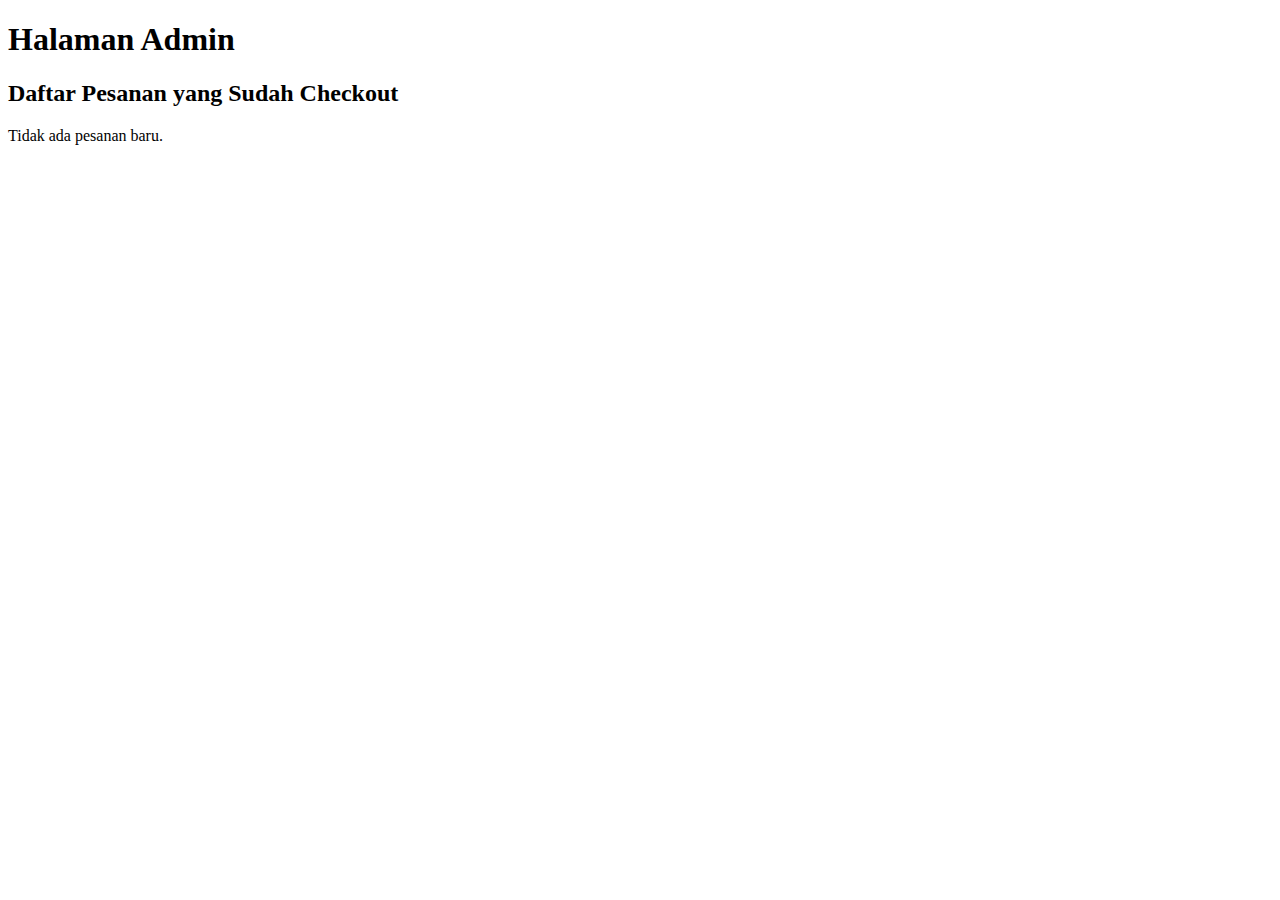
<file: admin.html>
<!DOCTYPE html>
<html lang="id">
<head>
  <meta charset="UTF-8">
  <title>Halaman Admin</title>
</head>
<body>
  <h1>Halaman Admin</h1>
  <h2>Daftar Pesanan yang Sudah Checkout</h2>
  <div id="pesanan"></div>

  <script>
    // Ambil data checkout yang disimpan di localStorage
    const checkoutData = JSON.parse(localStorage.getItem("checkoutData"));
    const pesananDiv = document.getElementById("pesanan");

    // Jika ada data pesanan, tampilkan
    if (checkoutData) {
      pesananDiv.innerHTML = `
        <p><strong>Nama:</strong> ${checkoutData.nama}</p>
        <p><strong>Alamat:</strong> ${checkoutData.alamat}</p>
        <p><strong>Nomor HP:</strong> ${checkoutData.hp}</p>
        <p><strong>Catatan:</strong> ${checkoutData.catatan}</p>
        <p><strong>Total Pembayaran:</strong> Rp ${Number(checkoutData.total).toLocaleString()}</p>
      `;
    } else {
      pesananDiv.innerHTML = "<p>Tidak ada pesanan baru.</p>";
    }
  </script>
</body>
</html>
</file>
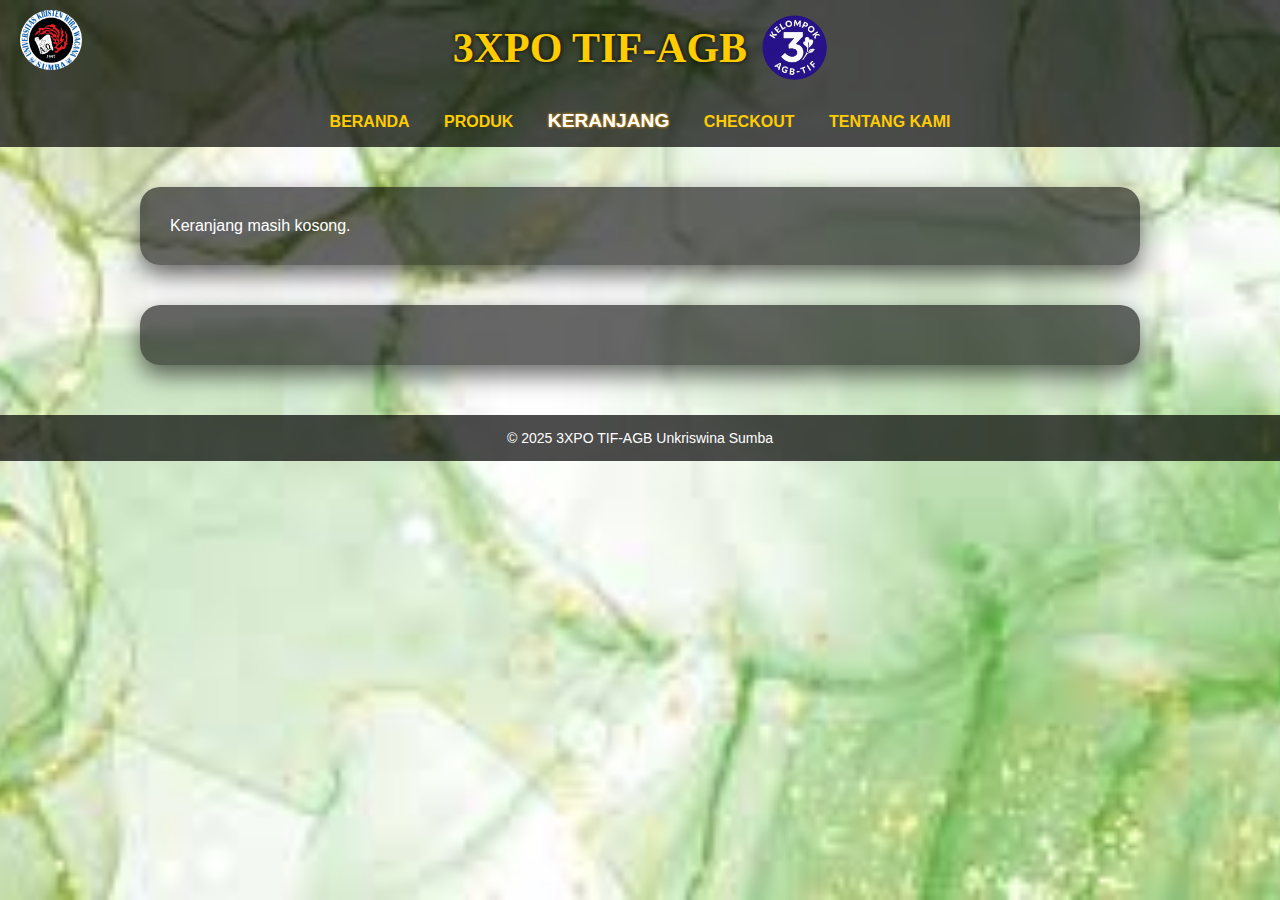
<file: keranjang.html>
<!DOCTYPE html>
<html lang="id">

<head>
  <meta charset="UTF-8">
  <title>Keranjang - TIF-AGB-3</title>
  <link rel="icon" type="image/x-icon" href="images/Favicon.ico">
  <style>
    * {
      margin: 0;
      padding: 0;
      box-sizing: border-box;
      font-family: 'Segoe UI', sans-serif;
    }

    body {
      background: url('images/bacground.jpg') no-repeat center center fixed;
      background-size: cover;
      color: white;
    }

    header {
      display: flex;
      align-items: center;
      justify-content: center;
      gap: 15px;
    }

    .logo-universitas {
      position:absolute;
      top: 10px;
      left: 20px;
      height: 60px;
      width: 62px;
      transition-duration: 200ms;
    }

    header,
    nav,
    footer {
      background: rgba(0, 0, 0, 0.7);
      text-align: center;
      padding: 15px;
    }

    nav a {
      color: #ffcc00;
      margin: 0 15px;
      text-decoration: none;
      font-weight: bold;
      transition: color 0.3s;
    }

    nav a:hover {
      color:rgb(253, 255, 111);
      text-shadow: 0 0 3px lightyellow;
    }

    .container {
      max-width: 1000px;
      margin: 40px auto;
      padding: 30px;
      background: rgba(0, 0, 0, 0.6);
      border-radius: 20px;
      box-shadow: 0 10px 25px rgba(0, 0, 0, 0.6);
    }

    h1 {
      font-size: 42px;
      color: #ffcc00;
      user-select: none;
    }

    .cart-item {
      display: flex;
      align-items: center;
      justify-content: space-between;
      background: rgba(255, 255, 255, 0.1);
      padding: 15px;
      border: 2px solid #ffcc00;
      border-radius: 15px;
      margin-bottom: 15px;
      transition: transform 0.3s, background 0.3s;
    }

    .cart-item:hover {
      transform: scale(1.02);
      background: rgba(255, 255, 255, 0.15);
    }

    .cart-item img {
      width: 90px;
      height: 90px;
      object-fit: cover;
      border-radius: 10px;
      box-shadow: 0 5px 15px rgba(0, 0, 0, 0.3);
    }

    .cart-item .info {
      flex: 1;
      padding: 0 15px;
      font-size: 15px;
    }

    .cart-item .controls {
      display: flex;
      align-items: center;
      gap: 8px;
    }

    .cart-item button {
      padding: 6px 12px;
      border: none;
      border-radius: 8px;
      cursor: pointer;
      font-weight: bold;
      transition: background-color 0.3s;
    }

    .cart-item .qty-btn {
      background-color: #ffaa00;
      color: black;
    }

    .cart-item .qty-btn:hover {
      background-color: #ffcc00;
    }

    .cart-item button:last-child {
      background-color: #e74c3c;
      color: white;
    }

    .cart-item button:last-child:hover {
      background-color: #ff6b6b;
    }

    .cart-summary {
      text-align: right;
      margin-top: 25px;
      font-size: 18px;
      color: #ffcc00;
    }

    .checkout-btn {
      background-color: #00b894;
      color: white;
      padding: 12px 24px;
      border: none;
      border-radius: 8px;
      cursor: pointer;
      font-size: 16px;
      margin-top: 10px;
      transition: background-color 0.3s;
    }

    .checkout-btn:hover {
      background-color: #55efc4;
    }

    footer {
      background: rgba(0, 0, 0, 0.7);
      padding: 15px;
      text-align: center;
      font-size: 14px;
      margin-top: 50px;
    }
  </style>

</head>

<body>
  <header>
    <img src="images/logo1.png" alt="Logo Universitas" style="height: 60px; width: 62px; border-radius: 100%;" class="logo-universitas">
    <h1 style="font-family :'Lucida Sans'; text-shadow: 0 0 5px black;">3XPO TIF-AGB</h1>
  <img src="images/Logo_Kelompok.png" alt="Logo Kelompok" style="height: 65px; border-radius: 50%;">
  </header>

  <nav>
    <a href="index.html">BERANDA</a>
    <a href="produk.html">PRODUK</a>
    <a href="keranjang.html" style="font-size: larger; text-shadow: 0 0 3px orange; color : white">KERANJANG</a>
    <a href="checkout.html">CHECKOUT</a>
    <a href="tentang.html">TENTANG KAMI</a>
  </nav>

  <div class="container" id="cart-container"></div>
  <div class="container" id="cart-summary"></div>

  <footer>&copy; 2025 3XPO TIF-AGB Unkriswina Sumba</footer>

  <script>
    const cartContainer = document.getElementById('cart-container');
    const cartSummary = document.getElementById('cart-summary');
    let cart = JSON.parse(localStorage.getItem('cart')) || [];

    function renderCart() {
      cartContainer.innerHTML = '';
      let total = 0;

      if (cart.length === 0) {
        cartContainer.innerHTML = "<p>Keranjang masih kosong.</p>";
        cartSummary.innerHTML = '';
        updateTitleCartCount();
        return;
      }

      cart.forEach((item, index) => {
        const harga = Number(item.harga) || 0;
        const qty = Number(item.qty) || 1;
        const subtotal = harga * qty;
        total += subtotal;

        const itemDiv = document.createElement('div');
        itemDiv.className = 'cart-item';

        itemDiv.innerHTML = `
          <img src="${item.gambar || 'images/default.jpg'}" alt="${item.nama || 'Produk'}">
          <div class="info">
            <strong>${item.nama || 'Produk Tanpa Nama'}</strong><br>
            Harga: Rp${harga.toLocaleString()}<br>
            Subtotal: Rp${subtotal.toLocaleString()}
          </div>
          <div class="controls">
            <button class="qty-btn" onclick="kurangQty(${index})">-</button>
            <span>${qty}</span>
            <button class="qty-btn" onclick="tambahQty(${index})">+</button>
            <button onclick="hapusItem(${index})">Hapus</button>
          </div>
        `;

        cartContainer.appendChild(itemDiv);
      });

      cartSummary.innerHTML = `
        <div class="cart-summary">
          <h3>Total: Rp${total.toLocaleString()}</h3>
          <button class="checkout-btn" onclick="keCheckout()">Checkout</button>
        </div>
      `;

      updateTitleCartCount();
    }

    function tambahQty(index) {
      cart[index].qty = (cart[index].qty || 1) + 1;
      simpanCart();
    }

    function kurangQty(index) {
      if ((cart[index].qty || 1) > 1) {
        cart[index].qty -= 1;
      } else {
        cart.splice(index, 1);
      }
      simpanCart();
    }

    function hapusItem(index) {
      cart.splice(index, 1);
      simpanCart();
    }

    function simpanCart() {
      localStorage.setItem('cart', JSON.stringify(cart));
      renderCart();
    }

    function keCheckout() {
      let total = cart.reduce((sum, item) => sum + (Number(item.harga) || 0) * (Number(item.qty) || 1), 0);
      localStorage.setItem("totalHarga", total);
      localStorage.setItem("cart", JSON.stringify(cart));
      window.location.href = 'checkout.html';
    }

    function updateTitleCartCount() {
      let totalQty = cart.reduce((sum, item) => sum + (Number(item.qty) || 1), 0);
      document.title = `(${totalQty}) Keranjang - Warung Lezat`;
    }

    renderCart();
  </script>
</body>

</html>
</file>
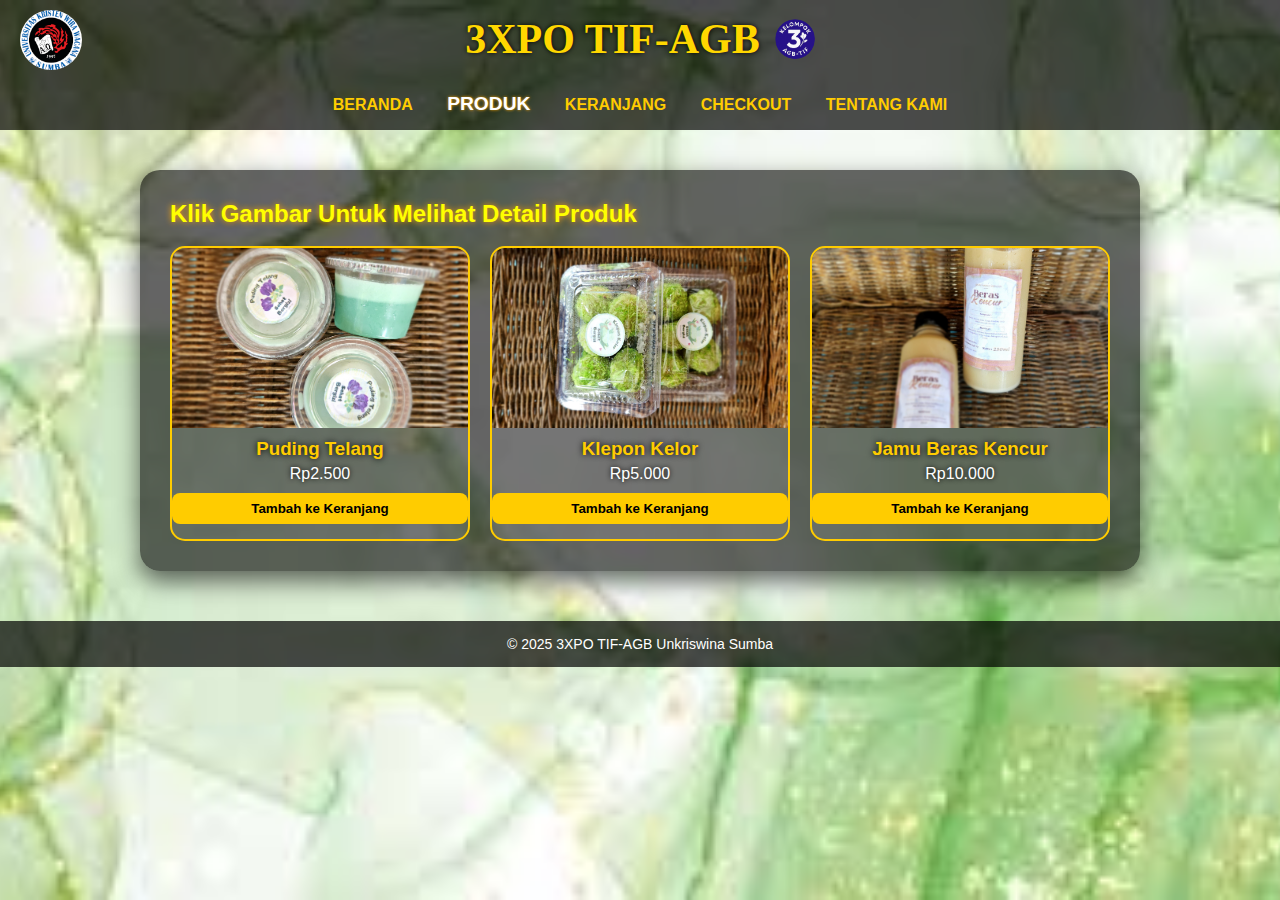
<file: produk.html>
<!DOCTYPE html>
<html lang="id">

<head>
  <meta charset="UTF-8">
  <title>Produk - TIF-AGB-3</title>
  <link rel="icon" type="image/x-icon" href="images/Favicon.ico">
  <style>
    * {
      margin: 0;
      padding: 0;
      box-sizing: border-box;
      font-family: 'Segoe UI', sans-serif;
    }

    body {
      background: url('images/bacground.jpg') no-repeat center center fixed;
      background-size: cover;
      color: white;
    }

    header {
      display: flex;
      align-items: center;
      justify-content: center;
      gap: 15px;
    }

    .logo-universitas {
      position:absolute;
      top: 10px;
      left: 20px;
      height: 60px;
      width: 62px;
      transition-duration: 200ms;
    }

    header,
    nav,
    footer {
      background: rgba(0, 0, 0, 0.7);
      text-align: center;
      padding: 15px;
    }

    nav a {
      color: #ffcc00;
      margin: 0 15px;
      text-decoration: none;
      font-weight: bold;
      transition: color 0.3s;
    }

   nav a:hover {
      color:rgb(253, 255, 111);
      text-shadow: 0 0 3px lightyellow;
    }

    .container {
      max-width: 1000px;
      margin: 40px auto;
      padding: 30px;
      background: rgba(0, 0, 0, 0.6);
      border-radius: 20px;
      box-shadow: 0 10px 25px rgba(0, 0, 0, 0.6);
    }

    .produk-grid {
      display: grid;
      grid-template-columns: repeat(auto-fit, minmax(220px, 1fr));
      gap: 20px;
    }

    .product {
      background: rgba(255, 255, 255, 0.1);
      border: 2px solid #ffcc00;
      border-radius: 15px;
      text-align: center;
      transition: transform 0.3s;
      display: flex;
      flex-direction: column;
      overflow: hidden;
      cursor: pointer;
    }

    .product:hover {
      transform: scale(1.05);
      background: rgba(255, 255, 255, 0.15);
    }

    .image-wrapper {
      height: 180px;
      overflow: hidden;
    }

    .product img {
      width: 100%;
      height: 100%;
      object-fit: cover;
      border-top-left-radius: 13px;
      border-top-right-radius: 13px;
      box-shadow: 0 5px 15px rgba(0, 0, 0, 0.3);
    }

    .product h3 {
      color: #ffcc00;
      margin: 10px 0 5px;
    }

    .product p {
      margin-bottom: 10px;
    }

    button {
      background-color: #ffcc00;
      color: black;
      border: none;
      padding: 8px 15px;
      border-radius: 8px;
      cursor: pointer;
      font-weight: bold;
      margin-bottom: 15px;
      transition: background 0.3s;
    }

    button:hover {
      background-color: #ffaa00;
    }

    footer {
      background: rgba(0, 0, 0, 0.7);
      padding: 15px;
      text-align: center;
      font-size: 14px;
      margin-top: 50px;
    }

    .khasiat-box,
    #infoProdukBox {
      margin-top: 30px;
      padding: 20px;
      background-color: rgba(255, 255, 255, 0.1);
      border: 2px solid #ffcc00;
      border-radius: 15px;
      color: #fff;
      display: none;
    }

    .khasiat-box h2,
    #infoProdukBox h2 {
      color: #ffcc00;
      margin-bottom: 10px;
    }

    /* Popup notifikasi */
    #notifikasi {
      position: fixed;
      top: 30px;
      left: 50%;
      transform: translateX(-50%);
      background-color: rgba(0, 0, 0, 0.7);
      color: #ffcc00;
      padding: 15px 25px;
      border: 2px solid #ffcc00;
      border-radius: 10px;
      font-weight: bold;
      box-shadow: 0 0 10px rgba(0, 0, 0, 0.3);
      z-index: 9999;
      opacity: 0;
      transition: opacity 0.5s ease;
      display: none;
    }

    #notifikasi.tampil {
      display: block;
      opacity: 1;
    }

    /* Menambahkan CSS untuk header */
    header h1 {
      font-size: 42px;
      color: #FFD700;
      user-select: none;

      /* Kuning keemasan */
    }
  </style>
</head>

<body>
  <header>
    <img src="images/logo1.png" alt="Logo Universitas" style="height: 60px; width: 62px; border-radius: 100%;" class="logo-universitas">
    <h1 style="font-family :'Lucida Sans'; text-shadow: 0 0 5px black;">3XPO TIF-AGB</h1>
  <img src="images/Logo_Kelompok.png" alt="Logo Kelompok" style="height: 40px; border-radius: 50%;">
  </header>

  <nav>
    <a href="index.html">BERANDA</a>
    <a href="produk.html" style="font-size: larger; text-shadow: 0 0 3px orange; color : white">PRODUK</a>
    <a href="keranjang.html">KERANJANG</a>
    <a href="checkout.html">CHECKOUT</a>
    <a href="tentang.html">TENTANG KAMI</a>
  </nav>

  <div class="container">
    <h2 style="text-shadow: 0 0 6px orange; color :yellow">Klik Gambar Untuk Melihat Detail Produk</h2>
    <br>
    <div class="produk-grid">
      <div class="product" onclick="tampilkanInfoProduk(this)"
        data-khasiat="1. Kaya Antioksidan 2. Meningkatkan Kesehatan Otak 3. Mengurangi peradangan 4. Meningkatkan Kesehatan Otak 5. Meningkatkan Kesehatan Pencernaan 6. Mengontrol Tekanan Darah dan Gula Darah 7. Menurunkan Demam"
        data-bahan="Bahan: 1. Bunga Telang 2. Agar-agar Bubuk Bening 3. Susu Dancow Bubuk dan Susu Indomilk 4. Gula Pasir 5. Santan 6. Daun Pandan">
        <div class="image-wrapper">
          <img src="images/puding-telang.jpg" alt="puding">
        </div>
        <h3 style="text-shadow: 0 0 6px black;">Puding Telang</h3>
        <p style="text-shadow:  0 0 5px black;">Rp2.500</p>
        <button onclick="event.stopPropagation(); tambahKeKeranjang('Puding Talang', 2500, 'images/puding-telang.jpg')">Tambah ke Keranjang</button>
      </div>

      <div class="product" onclick="tampilkanInfoProduk(this)"
        data-khasiat="1. Membantu menangkal radikal bebas 2. Menurunkan gula darah 3. Mengurangi peradangan 4. Menurunkan kolesterol 5. Memelihara fungsi dan kesehatan otak 6. Membantu melancarkan pencernaan 7. Anti kanker 8. Anti stres"
        data-bahan="Bahan: 1. Daun Kelor 2. Tepung Ketan 3. Gula Merah 4. Garam 5. Kelapa.">
        <div class="image-wrapper">
          <img src="images/klepon-kelor.jpg" alt="klepon">
        </div>
        <h3 style="text-shadow: 0 0 6px black;">Klepon Kelor</h3>
        <p style="text-shadow:  0 0 5px black;" >Rp5.000</p>
        <button onclick="event.stopPropagation(); tambahKeKeranjang('Klepon Kelor', 5000, 'images/klepon-kelor.jpg')">Tambah ke Keranjang</button>
      </div>

      <div class="product" onclick="tampilkanInfoProduk(this)"
        data-khasiat="1. Menambah Stamina 2. Menurunkan Kolestrol 3. Meningkatkan Nafsu Makan 4. Mengontrol Gula Darah 5. Anti Radang 6. Anti Kanker."
        data-bahan="Bahan: 1. Beras 2. Kencur 3. Jahe 4. Gula Merah 5. Kunyit 6. Daun Pandan 7. Garam">
        <div class="image-wrapper">
          <img src="images/jamu.jpg" alt="jamu">
        </div>
        <h3 style="text-shadow: 0 0 6px black;">Jamu Beras Kencur</h3>
        <p style="text-shadow:  0 0 5px black;">Rp10.000</p>
        <button onclick="event.stopPropagation(); tambahKeKeranjang('Jamu Beras Kencur', 10000, 'images/jamu.jpg')">Tambah ke Keranjang</button>
      </div>

    </div>

    <!-- Kotak tampilkan khasiat -->
    <div class="khasiat-box" id="khasiatBox" style="display: none;">
      <h2 id="judulKhasiat">Khasiat Produk</h2>
      <p id="isiKhasiat"></p>
    </div>

    <!-- Kotak tampilkan bahan-bahan -->
    <div id="infoProdukBox">
      <h2 id="judulBahan">Bahan-bahan Produk</h2>
      <p id="isiBahan"></p>
    </div>
  </div>

  <footer>&copy; 2025 3XPO TIF-AGB Unkriswina Sumba</footer>

  <!-- Popup notifikasi -->
  <div id="notifikasi"></div>

  <script>
    function tambahKeKeranjang(nama, harga, gambar) {
      let cart = JSON.parse(localStorage.getItem("cart")) || [];

      let existingItem = cart.find(item => item.nama === nama);
      if (existingItem) {
        existingItem.qty += 1;
      } else {
        cart.push({
          nama,
          harga,
          qty: 1,
          gambar
        });
      }

      localStorage.setItem("cart", JSON.stringify(cart));
      tampilkanNotifikasi(`${nama} berhasil ditambahkan ke keranjang!`);
    }

    function tampilkanNotifikasi(message) {
      const notifikasi = document.getElementById("notifikasi");
      notifikasi.textContent = message;
      notifikasi.classList.add("tampil");

      setTimeout(() => {
        notifikasi.classList.remove("tampil");
      }, 3000);
    }

    function tampilkanInfoProduk(element) {
      const khasiat = element.getAttribute('data-khasiat');
      const bahan = element.getAttribute('data-bahan');
      const namaProduk = element.querySelector('h3').textContent;

      // Menampilkan Khasiat
      const boxKhasiat = document.getElementById('khasiatBox');
      const isiKhasiat = document.getElementById('isiKhasiat');
      const judulKhasiat = document.getElementById('judulKhasiat');

      isiKhasiat.textContent = khasiat;
      judulKhasiat.textContent = `Khasiat Produk ${namaProduk}`;
      boxKhasiat.style.display = 'block';

      // Menampilkan Bahan-bahan
      const boxBahan = document.getElementById('infoProdukBox');
      const isiBahan = document.getElementById('isiBahan');
      const judulBahan = document.getElementById('judulBahan');

      isiBahan.textContent = bahan;
      judulBahan.textContent = `Bahan-bahan Produk ${namaProduk}`;
      boxBahan.style.display = 'block';
    }
  </script>
</body>

</html>
</file>
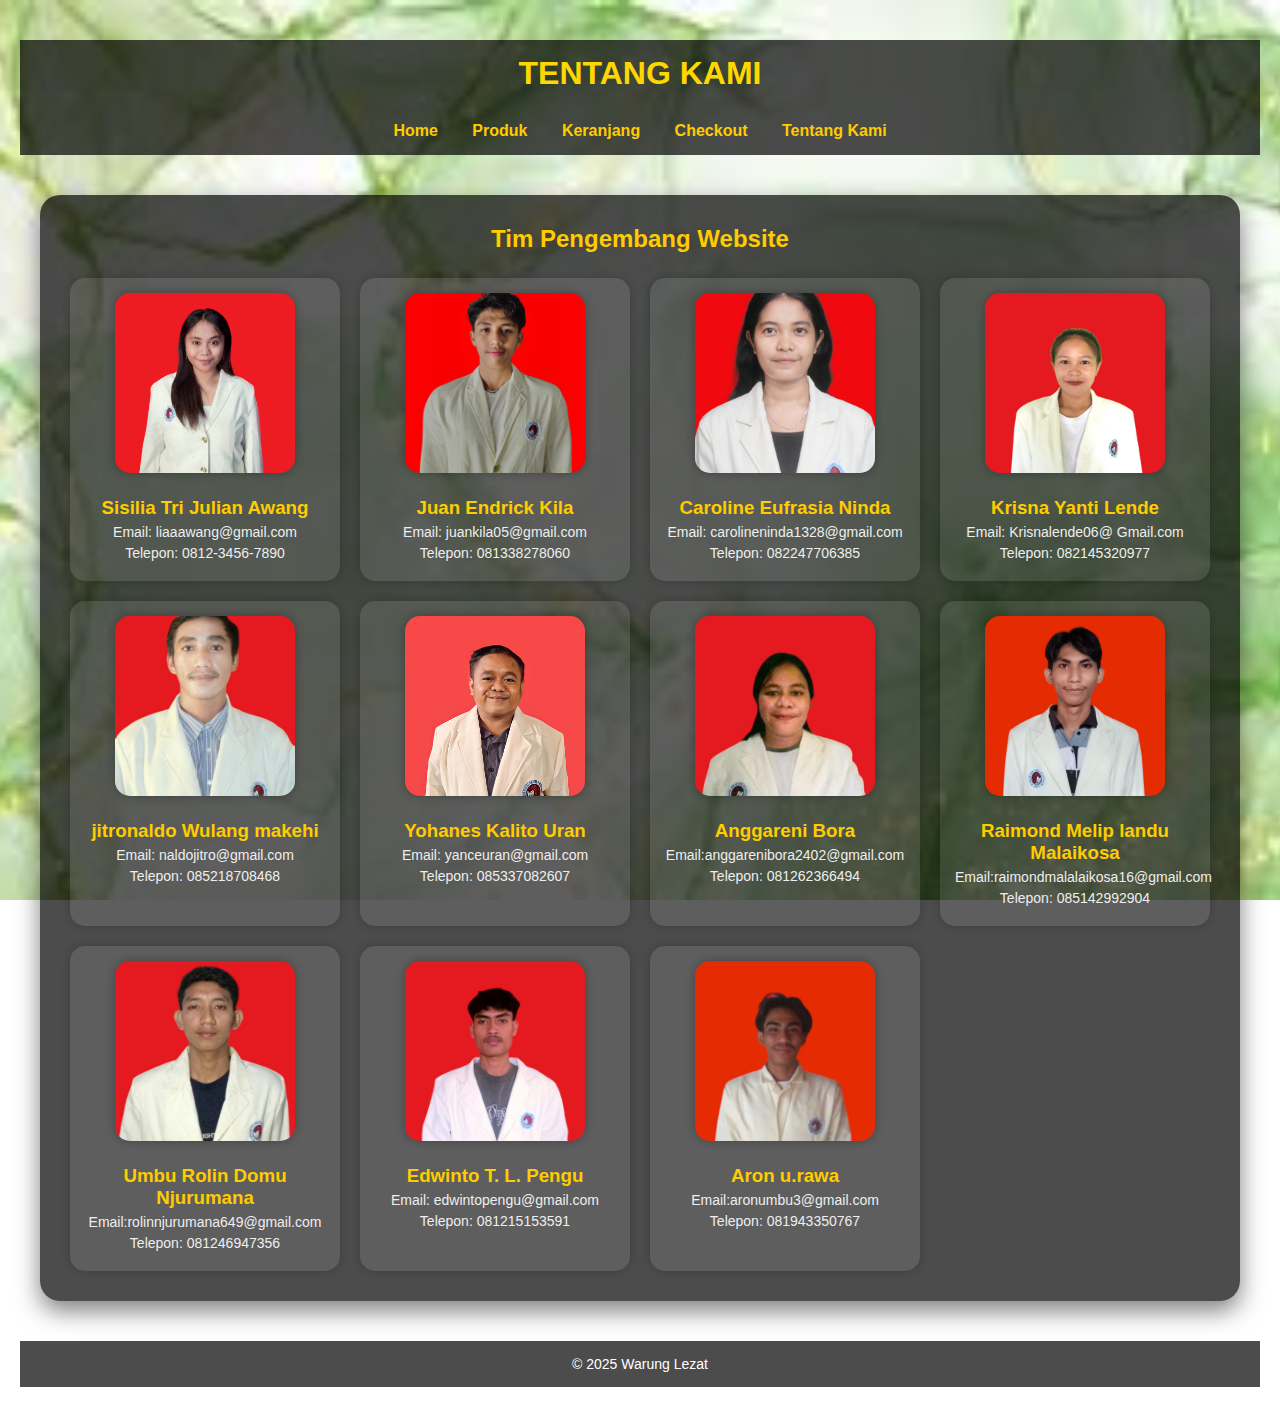
<file: tentang.html>
<!DOCTYPE html>
<html lang="id">
<head>
  <meta charset="UTF-8">
  <title>Tentang Kami</title>
  <style>
    * {
      margin: 0;
      padding: 0;
      box-sizing: border-box;
      font-family: 'Segoe UI', sans-serif;
    }

    body {
      background: url('images/bacground.jpg') no-repeat center center fixed;
      background-size: cover;
      color: white;
      padding: 40px 20px;
    }

    header, nav, footer {
      background: rgba(0, 0, 0, 0.7);
      text-align: center;
      padding: 15px;
    }

    nav a {
      color: #ffcc00;
      margin: 0 15px;
      text-decoration: none;
      font-weight: bold;
      transition: color 0.3s;
    }

    nav a:hover {
      color: #ffaa00;
    }

    .container {
      max-width: 1200px;
      margin: 40px auto;
      background: rgba(0, 0, 0, 0.7);
      padding: 30px;
      border-radius: 20px;
      box-shadow: 0 10px 25px rgba(0, 0, 0, 0.5);
    }

    h2 {
      text-align: center;
      color: #ffcc00;
      margin-bottom: 25px;
    }

    .team-grid {
      display: grid;
      grid-template-columns: repeat(auto-fit, minmax(220px, 1fr));
      gap: 20px;
    }

    .team-member {
      background-color: rgba(255, 255, 255, 0.1);
      border-radius: 15px;
      padding: 15px;
      text-align: center;
      box-shadow: 0 0 10px rgba(0,0,0,0.2);
    }

    .team-member img {
      width: 100%;
      max-width: 180px;
      height: 180px;
      object-fit: cover;
      border-radius: 15px;
      margin-bottom: 10px;
      box-shadow: 0 0 10px rgba(0,0,0,0.3);
    }

    .team-member h3 {
      margin: 10px 0 5px;
      color: #ffcc00;
    }

    .team-member p {
      margin: 5px 0;
      color: #eee;
      font-size: 14px;
    }

    footer {
      margin-top: 40px;
      font-size: 14px;
    }
  </style>
</head>
<body>
  <header>
     <h1>TENTANG KAMI</h1>
  </div>

<style>
  h1 {
    color: #FFD700;
         }
</style>
  </header>

  <nav>
    <a href="index.html">Home</a>
    <a href="produk.html">Produk</a>
    <a href="keranjang.html">Keranjang</a>
    <a href="checkout.html">Checkout</a>
    <a href="tentang.html">Tentang Kami</a>
  </nav>

  <div class="container">
    <h2>Tim Pengembang Website</h2>
    <div class="team-grid">
      

      <div class="team-member">
        <img src="images/anggota1.jpg" alt="Sisilia Tri Julian Awang">
        <h3>Sisilia Tri Julian Awang</h3>
        <p>Email: liaaawang@gmail.com</p>
        <p>Telepon: 0812-3456-7890</p>
      </div>

      <div class="team-member">
        <img src="images/anggota2.jpg" alt="Anggota 2">
        <h3>Juan Endrick Kila</h3>
        <p>Email: juankila05@gmail.com</p>
        <p>Telepon: 081338278060</p>
      </div>

      <div class="team-member">
        <img src="images/anggota3.jpg" alt="Anggota 3">
        <h3>Caroline Eufrasia Ninda</h3>
        <p>Email: carolineninda1328@gmail.com</p>
        <p>Telepon: 082247706385 </p>
      </div>

      <div class="team-member">
        <img src="images/anggota4.jpg" alt="Anggota 4">
        <h3>Krisna Yanti Lende</h3>
        <p>Email: Krisnalende06@ Gmail.com </p>
        <p>Telepon: 082145320977</p>
      </div>

      <div class="team-member">
        <img src="images/anggota5.jpg" alt="Anggota 5">
        <h3>jitronaldo Wulang makehi</h3>
        <p>Email: naldojitro@gmail.com</p>
        <p>Telepon: 085218708468</p>
      </div>

      <div class="team-member">
        <img src="images/anggota6.jpg" alt="Anggota 6">
        <h3>Yohanes Kalito Uran</h3>
        <p>Email:  yanceuran@gmail.com</p>
        <p>Telepon: 085337082607</p>
      </div>

     <div class="team-member">
        <img src="images/anggota7.jpg" alt="Anggota 7">
        <h3>Anggareni Bora </h3>
        <p>Email:anggarenibora2402@gmail.com</p>
        <p>Telepon: 081262366494</p>
      </div>


     <div class="team-member">
        <img src="images/anggota8.jpg" alt="Anggota 8">
        <h3>Raimond Melip landu Malaikosa</h3>
        <p>Email:raimondmalalaikosa16@gmail.com</p>
        <p>Telepon: 085142992904</p>
      </div>


     <div class="team-member">
        <img src="images/anggota9.jpg" alt="Anggota 9">
        <h3>Umbu Rolin Domu Njurumana</h3>
        <p>Email:rolinnjurumana649@gmail.com </p>
        <p>Telepon: 081246947356</p>
      </div>


     <div class="team-member">
        <img src="images/anggota10.jpg" alt="Anggota 10">
        <h3>Edwinto T. L. Pengu</h3>
        <p>Email: edwintopengu@gmail.com</p>
        <p>Telepon: 081215153591</p>
      </div>


     <div class="team-member">
        <img src="images/anggota11.jpg" alt="Anggota 11">
        <h3>Aron u.rawa</h3>
        <p>Email:aronumbu3@gmail.com</p>
        <p>Telepon:  081943350767</p>
      </div>



      <!-- Lanjutkan sampai anggota ke-11 -->
    </div>
  </div>

  <footer>&copy; 2025 Warung Lezat</footer>
</body>
</html>
</file>
